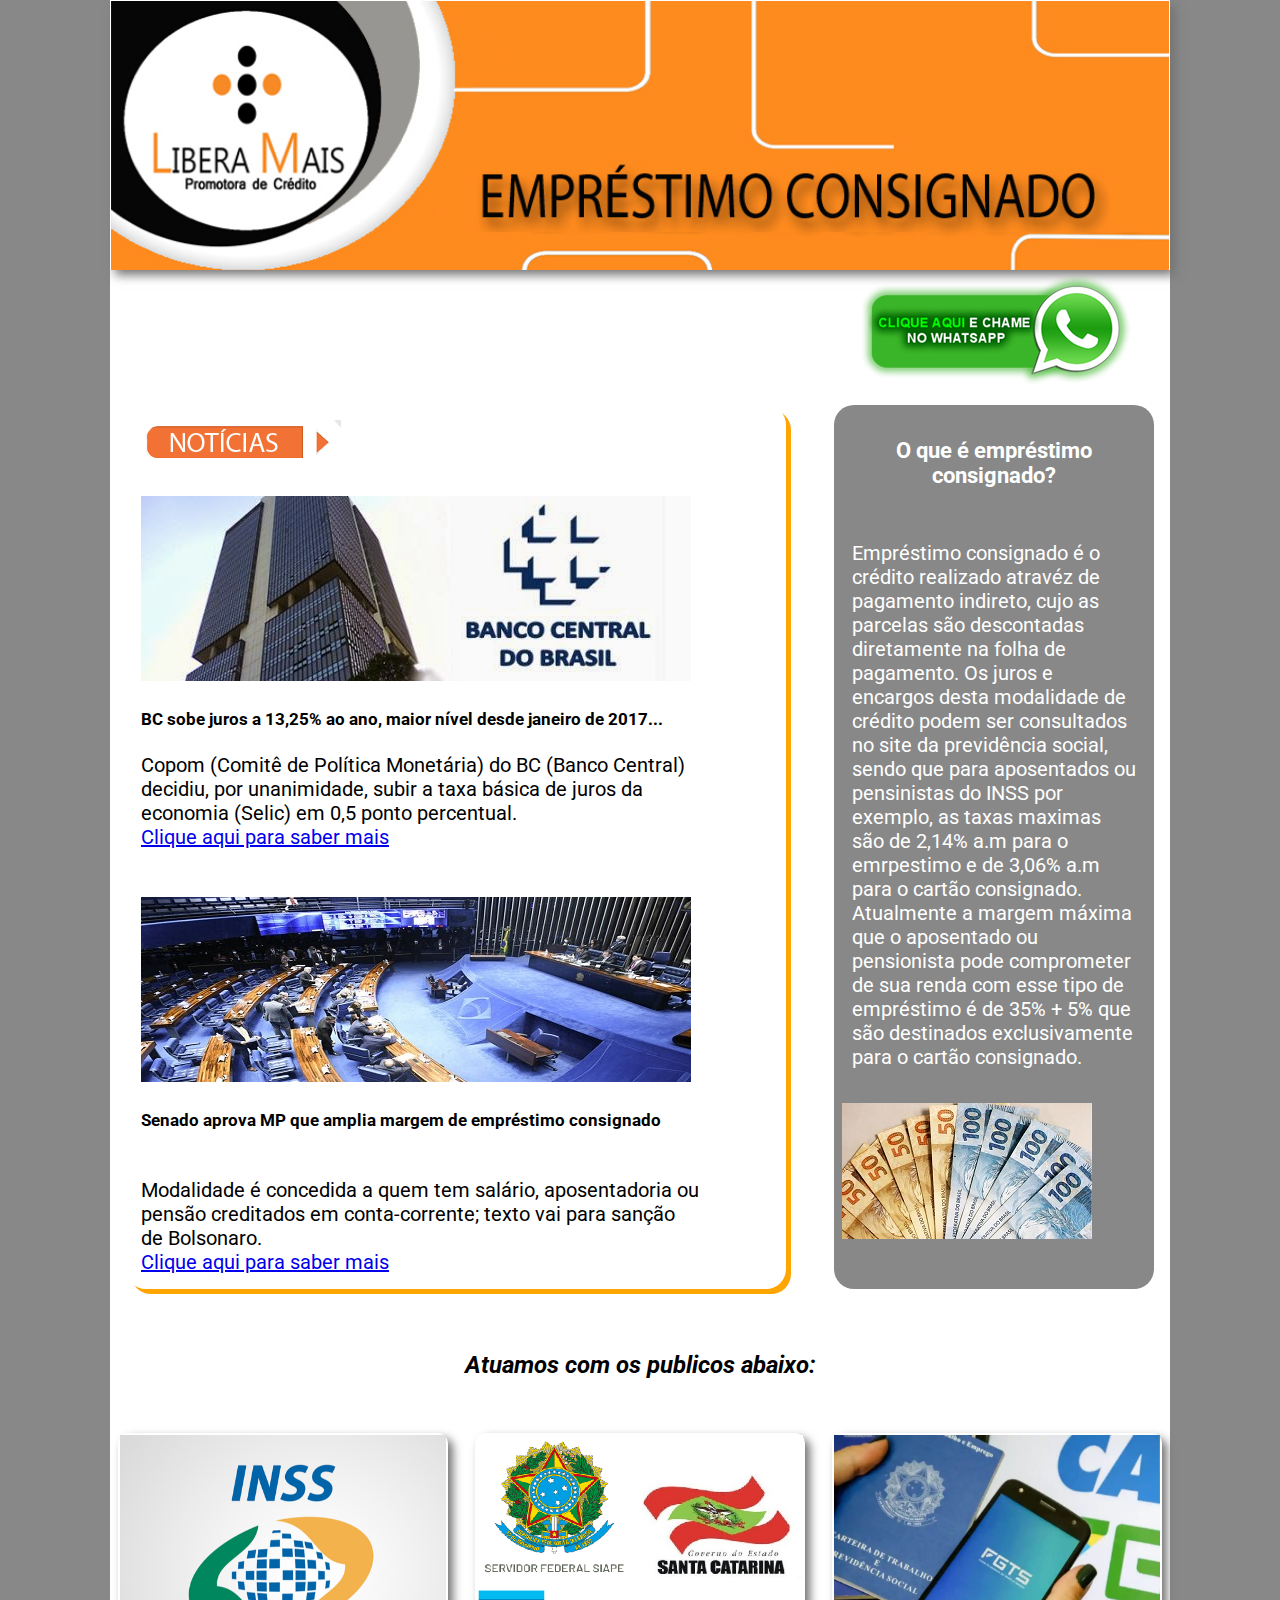
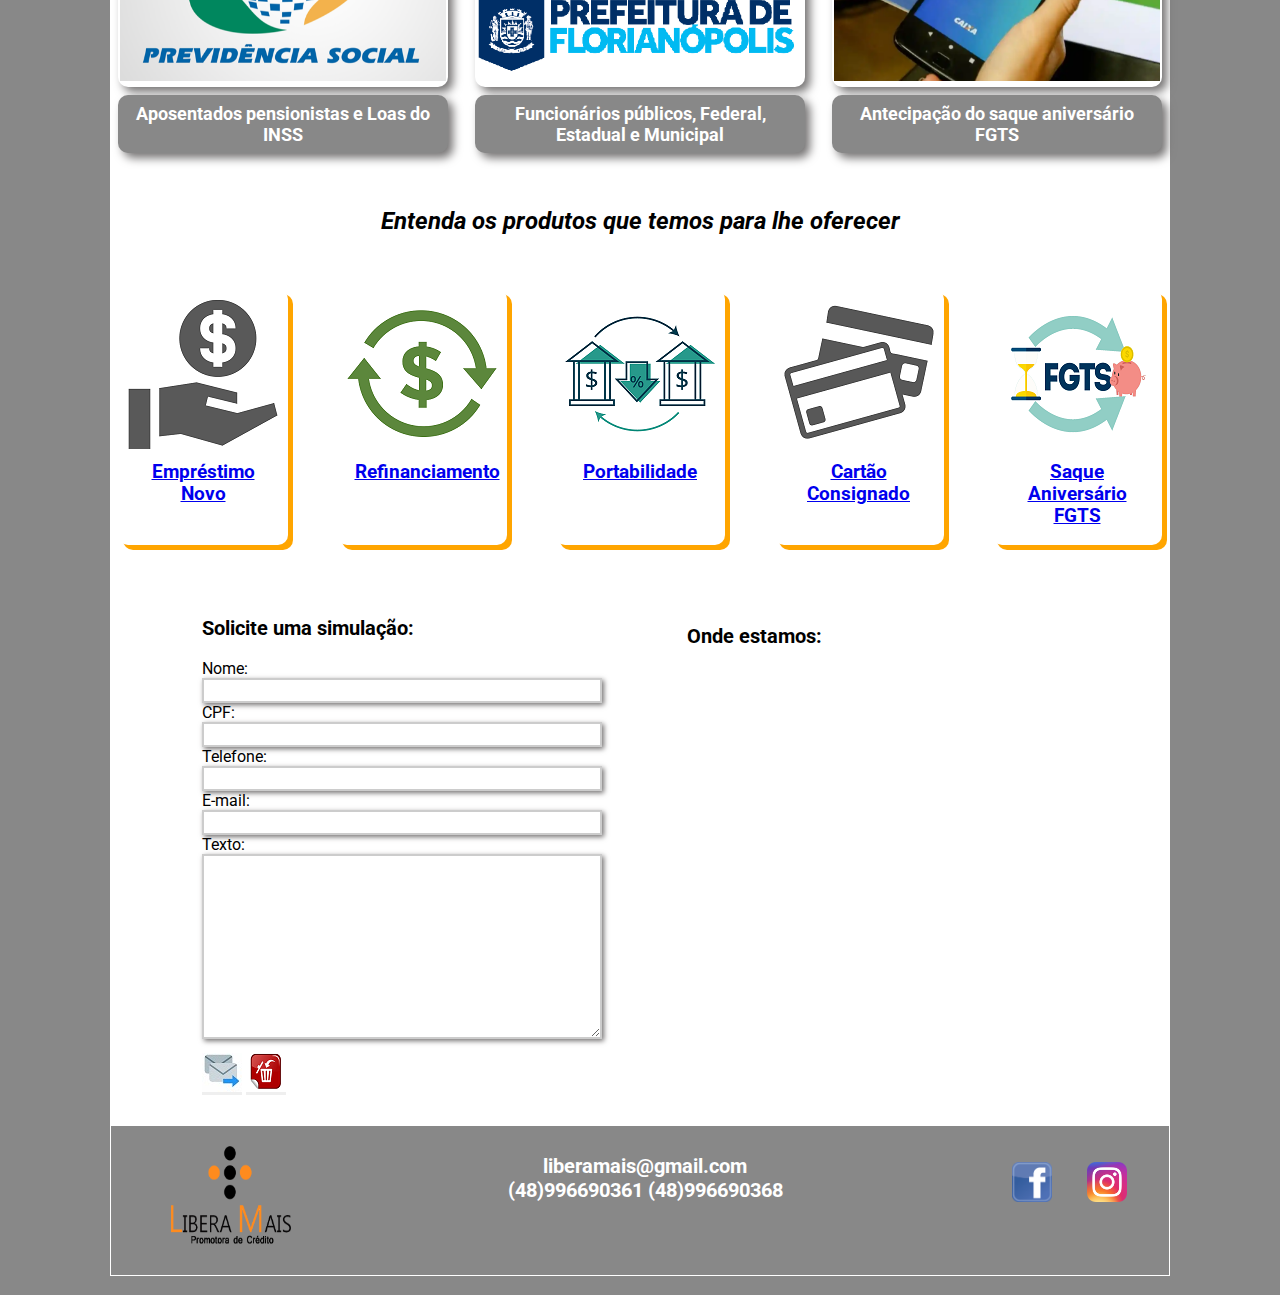
<file: index.html>
<!DOCTYPE html>
<html lang="pt-br">
<head>
    <meta charset="UTF-8"> 
    <meta http-equiv="X-UA-Compatible" content="IE=edge">
    <meta name="viewport" content="width=device-width, initial-scale=1.0">
    <link rel="icon" href="liberamais.png">
    <link rel="stylesheet" href="css/Formatacao.css">
    <title>Libera Mais</title>
    <script src="js/validacao.js"></script>
</head>
<body> 
    <div class="container"> <!--div CONTAINER REFERE-SE A div PRINCIPAL DE NOSSA PAGINA-->
        <div>
            <img class="banner" src="BANNERLIBERA1novo.jpg" alt="banner">
        </div>    
        <div class="whatsapp"> <!--CLASS INSERE UMA FORMATAÇÃO JÁ SALVA NO DOCUMENTO .CSS-->
            <a href="https://api.whatsapp.com/send?phone=5548996690361" target="_blank"><img src="whatsapp.png" alt="whatsapp"></a>            
        </div>
        <div class="informacoes">           
            <div class="noticias">
                <img src="noticias.png" alt="noticias"> <!--iNSERE UMA IMAGEM SALVA NO PRÓPRIO COMPUTADOR-->
                <br> <!--PULA UMA LINHA-->
                <br>
                <div class="card" style="width: 35rem;"> <!--ELEMENTO ADICIONADO DO BOOTSTRAP-->
                    <img src="bancocentral.jpg" class="card-img-top" alt="Taxa de juros do banco central">
                    <br>
                    <br>
                    <div class="card-body">
                      <h5 class="card-title">BC sobe juros a 13,25% ao ano, maior nível desde janeiro de 2017... </h5>
                      <br>
                      <p class="card-text">Copom (Comitê de Política Monetária) do BC (Banco Central) decidiu, por unanimidade, subir a taxa básica de juros da economia (Selic) em 0,5 ponto percentual. </p>
                      <a href="https://economia.uol.com.br/noticias/redacao/2022/06/15/copom-selic-juros-junho-2022.htm" target="_blank" class="btn btn-primary">Clique aqui para saber mais</a>
                    </div>
                  </div>
                  <br>
                  <br>
                  <div class="card" style="width: 35rem;"> <!--ELEMENTO ADICIONADO DO BOOTSTRAP-->
                    <img src="margemnova.jpeg" class="card-img-top" alt="Nova margem do consignado">
                    <br>
                    <br>
                    <div class="card-body">
                      <h5 class="card-title">Senado aprova MP que amplia margem de empréstimo consignado</h5>
                      <br>
                      <br>
                      <p class="card-text">Modalidade é concedida a quem tem salário, aposentadoria ou pensão creditados em conta-corrente; texto vai para sanção de Bolsonaro.</p>
                      <a href="https://noticias.r7.com/brasilia/senado-aprova-mp-que-amplia-margem-de-emprestimo-consignado-07072022" target="_blank" class="btn btn-primary">Clique aqui para saber mais</a>
                    </div>
                  </div>
            </div>   
            <div class="consignado">                
                <p style="font-size:22px; font-family: roboto; margin-top: 15px; margin-bottom: -15px; text-align: center; padding: 10px;"> <strong> O que é empréstimo consignado?</strong></p> <!--strong DEIXA O TEXTO EM NEGRITO-->
                <br>
                <br>
                <p style="text-align:left; padding: 10px;"> Empréstimo consignado é o crédito realizado atravéz de pagamento indireto, cujo as parcelas são descontadas
                diretamente na folha de pagamento. Os juros e encargos desta modalidade de crédito podem ser consultados
                no site da previdência social, sendo que para aposentados ou pensinistas do INSS por exemplo, 
                as taxas maximas são de 2,14% a.m para o emrpestimo e de 3,06% a.m para o cartão consignado.
                Atualmente a margem máxima que o aposentado ou pensionista pode comprometer de sua renda com esse tipo 
                de empréstimo é de 35% + 5% que são destinados exclusivamente para o cartão consignado.</p>
                <br>
                <img src="dindin.jpg" alt="">
            </div>         
        </div>
        <br>
        <br>
        <h2>
            Atuamos com os publicos abaixo:
        </h2>
        <br>
        <br>
        <div class="countainer-produtos"> 
            <div class="banner-produtos">
                <img class="img-produtos" src="inss.png" alt="Emprestimo INSS">
            </div>
            <div class="banner-produtos">
                <img class="img-produtos" src="servidores.png" alt="Servidores Públicos">
            </div>
            <div class="banner-produtos">
                <img class="img-produtos" src="fgts.png" alt="Saque Aniversário">
            </div>
        </div>
        <div class="countainer-produtos"> 
            <div class="descricao">                
                   <strong> Aposentados pensionistas e Loas do INSS </strong>                               
            </div>
            <div class="descricao">
               <strong>Funcionários públicos, Federal, Estadual e Municipal</strong>
            </div>
            <div class="descricao">
               <strong>Antecipação do saque aniversário FGTS</strong>
            </div>
        </div>
        <br>
        <br>
        <h2>
            Entenda os produtos que temos para lhe oferecer
        </h2>
        <br>
        <br>
        <div class="produtos">
            <div class="banner-produtosofer">
                <img src="emprestimonovo.png" alt="Novo"><h3> <a href="empnovo.html">Empréstimo Novo</a> </h3>
            </div>
            <div class="banner-produtosofer">
                <img src="refinanciamento.png" alt="Refinanciamento"><h3> <a href="refin.html">Refinanciamento</a> </h3>
            </div>
            <div class="banner-produtosofer">
                <img src="portabilidade.png" alt="Portabilidade"><h3> <a href="port.html">Portabilidade</a> </h3>
            </div>
            <div class="banner-produtosofer">
                <img src="cartao.png" alt="Cartão"><h3> <a href="cartao.html">Cartão Consignado</a> </h3>
            </div>
            <div class="banner-produtosofer">
                <img src="fgts2.png" alt="FGTS"><h3> <a href="fgts.html">Saque Aniversário FGTS</a> </h3>
            </div>        
        </div>
        <br>
        

        <br>
        <br>
        <br>
        <div class="formulario">        
            <div class="formatacao-formulario">
                <div style="margin-left: 30px; font-family:roboto; font-size: 20px; text-align: left;">
                    <strong> Solicite uma simulação:</strong>
                </div>
                <br>
                <form action="/formulario-contato" method="post" name="contato" onsubmit="enviarForm();" > <!--form Formulário HTML através do método POST / Action DEFINE A URL NA QUAL SERÁ ENVIADA OS DADOS DO FORMULÁRIO / method "post" ENVIA OS DADOS AO SERVIDOR-->
                    <div class="formatacao-campo">
                        <label for="nome">Nome:</label> <!--label DEFINE O NOME DO CAMPO-->
                        <br>
                        <input class="text-box" type="text" id="nome" name="nome_usuario"> <!--imput CAMPO DE ENTRADA DE DADOS-->
                    </div>
                    <div class="formatacao-campo">
                        <label for="nome">CPF:</label>
                        <br>
                        <input class="text-box" type="text" minlength="11" maxlength="11"  onkeypress="return onlynumber()" id="cpf" name="cpf_usuario"> <!--type TIPO DE ENTRADA DO CAMPO-->
                    </div>
                    <div class="formatacao-campo">
                        <label for="nome">Telefone:</label>
                        <br>
                        <input class="text-box" type="tel" minlength="11" maxlength="11" onkeypress="return onlynumber()" id="fone" name="fone_usuario"> <!--onkeypress aceita somente os numero ou caracter digitado-->
                    </div>
                    <div class="formatacao-campo">
                        <label for="email">E-mail:</label>
                        <br>
                        <input class="text-box" type="email" id="email" name="email_usuario">
                    </div>
                    <div class="formatacao-campo">
                        <label for="texto">Texto:</label>
                        <br>
                        <textarea class="text-area" id="texto" name="texto_usuario"></textarea> <!--textarea É A AREA PARA ESCREVER O TEXTO-->
                    <div>
                        <button class="button" type="submit"><img src="enviar.png" alt=""></button> <!--button INSERE UM BOTÃO / type "submite" PARA ENVIAR OS DADOS-->
                        <button class="button" type="reset"><img src="apagar.png" alt=""></button> <!--type "reset" PARA APAGAR O FORMULÁRIO-->
                    </div>                             
            </div>
            <br>
            <br>                                                      
         </form>
            </div>
            <div class="mapa">
                <div class="ondeestamos">
                    <strong>Onde estamos:</strong> 
                </div>                
                <iframe style="margin-top:30px;border:none" src="https://www.google.com/maps/embed?pb=!1m18!1m12!1m3!1d3535.8159453508097!2d-48.608061984396116!3d-27.599235328833203!2m3!1f0!2f0!3f0!3m2!1i1024!2i768!4f13.1!3m3!1m2!1s0x9527362e51196b6b%3A0x155547331159e85d!2sCentro%20Comercial%20Petry%20-%20Av.%20Josu%C3%A9%20di%20Bernardi%2C%20185%20-%20Sala%2040%20-%20Campinas%2C%20S%C3%A3o%20Jos%C3%A9%20-%20SC%2C%2088101-200!5e0!3m2!1spt-BR!2sbr!4v1655070567134!5m2!1spt-BR!2sbr" width="400" height="300" style="border:0;" allowfullscreen="" loading="lazy" referrerpolicy="no-referrer-when-downgrade"></iframe>
                </h3>
            </div>
            <br>            
        </div>
        <div class="rodape"> 
            <div>
                <img style="width:120px; height: 100px; margin-left: 40px;" src="liberatransp.png" alt="">
            </div>
            <div class="endereco">
                <p>
                    <b>liberamais@gmail.com</b>
                    <br>
                    <b>(48)996690361  (48)996690368</b>                    
                </p>
            </div> 
            <div class="rsociais">
                <a href="https://www.instagram.com/libera_mais/" target="_blank">
                    <img class="rsociais" src="Instagram_icon.png" alt="instagram"></a>
                <a  href="https://www.facebook.com/Liberamais" target="_blank">
                    <img class="rsociais" src="faceicon.png" alt="facebook"></a> 
            </div>                      
        </div>
    </div> 
    <br>
</body>
</html>
</file>
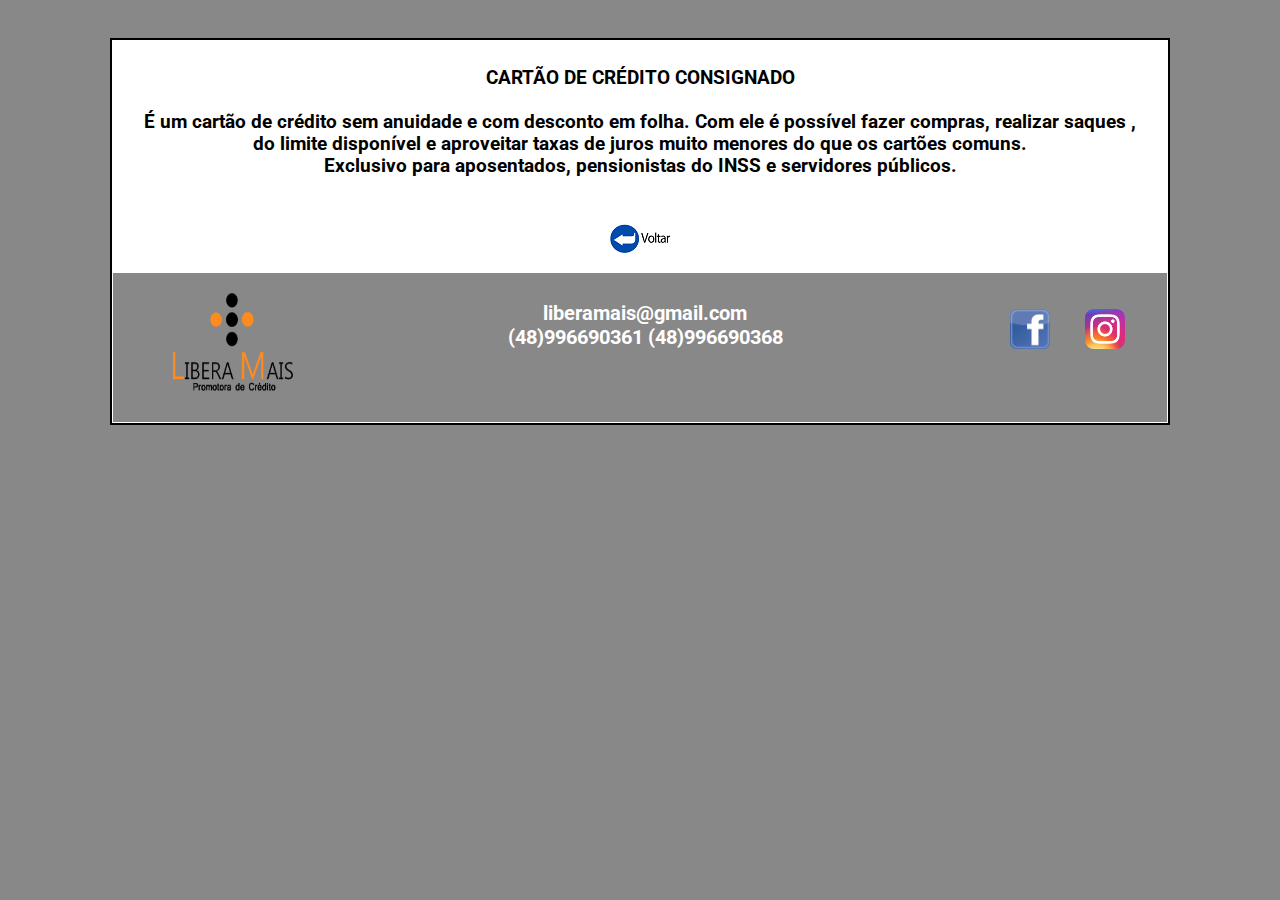
<file: cartao.html>
<!DOCTYPE html>
<html lang="pt-br">
<head>
    <meta charset="UTF-8"> 
    <meta http-equiv="X-UA-Compatible" content="IE=edge">
    <meta name="viewport" content="width=device-width, initial-scale=1.0">
    <link rel="icon" href="liberamais.png">
    <link rel="stylesheet" href="css/Formatacao.css">
    <title>Libera Mais</title>
</head>
<body class="body">
    <div class="inf-produtos">
            <br>
            <h3>CARTÃO DE CRÉDITO CONSIGNADO
            <br>
            <br>
            É um cartão de crédito sem anuidade e com desconto em folha. Com ele é possível fazer compras, realizar saques ,
            <br>
            do limite disponível e aproveitar taxas de juros muito menores do que os cartões comuns.  
            <br>
            Exclusivo para aposentados, pensionistas do INSS e servidores públicos.</h3>
            <br>
            <br>
            <a href="index.html"><img src="voltar.png" alt=""></a> 
            <br>
            <div class="rodape"> 
            <div>
                <img style="width:120px; height: 100px; margin-left: 40px;" src="liberatransp.png" alt="">
            </div>
            <div class="endereco">
                <p>
                    <b>liberamais@gmail.com</b>
                    <br>
                    <b>(48)996690361  (48)996690368</b>                    
                </p>
            </div> 
            <div class="rsociais">
                <a href="https://www.instagram.com/libera_mais/" target="_blank">
                    <img class="rsociais" src="Instagram_icon.png" alt="instagram"></a>
                <a  href="https://www.facebook.com/Liberamais" target="_blank">
                    <img class="rsociais" src="faceicon.png" alt="facebook"></a> 
            </div>
    </div>
</body>
</html>
</file>
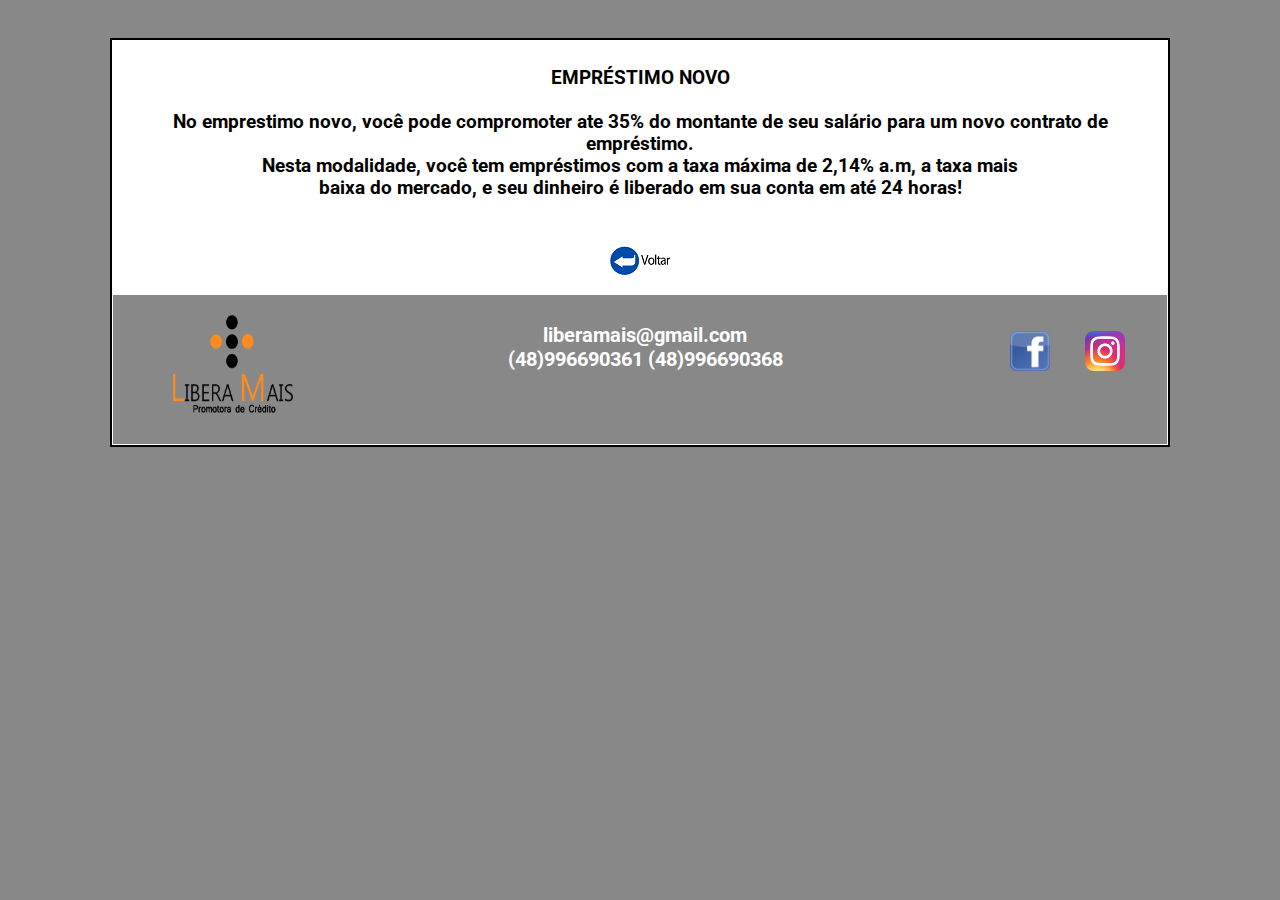
<file: empnovo.html>
<!DOCTYPE html>
<html lang="pt-br">
<head>
    <meta charset="UTF-8"> 
    <meta http-equiv="X-UA-Compatible" content="IE=edge">
    <meta name="viewport" content="width=device-width, initial-scale=1.0">
    <link rel="icon" href="liberamais.png">
    <link rel="stylesheet" href="css/Formatacao.css">
    <title>Libera Mais</title>
</head>
<body class="body">
    <div class="inf-produtos">
            <br>
            <h3>EMPRÉSTIMO NOVO
            <br>
            <br>
            No emprestimo novo, você pode compromoter ate 35% do montante de seu salário para um novo contrato de empréstimo.
            <br>
            Nesta modalidade, você tem empréstimos com a taxa máxima de 2,14% a.m, a taxa mais 
            <br>
            baixa do mercado, e seu dinheiro é liberado em sua conta em até 24 horas!</h3>
            <br>
            <br>
            <a href="index.html"><img src="voltar.png" alt=""></a> 
            <br>
            <div class="rodape"> 
            <div>
                <img style="width:120px; height: 100px; margin-left: 40px;" src="liberatransp.png" alt="">
            </div>
            <div class="endereco">
                <p>
                    <b>liberamais@gmail.com</b>
                    <br>
                    <b>(48)996690361  (48)996690368</b>                    
                </p>
            </div> 
            <div class="rsociais">
                <a href="https://www.instagram.com/libera_mais/" target="_blank">
                    <img class="rsociais" src="Instagram_icon.png" alt="instagram"></a>
                <a  href="https://www.facebook.com/Liberamais" target="_blank">
                    <img class="rsociais" src="faceicon.png" alt="facebook"></a> 
            </div>         
        </div>

    </div>
    

    
</body>
</html>
</file>
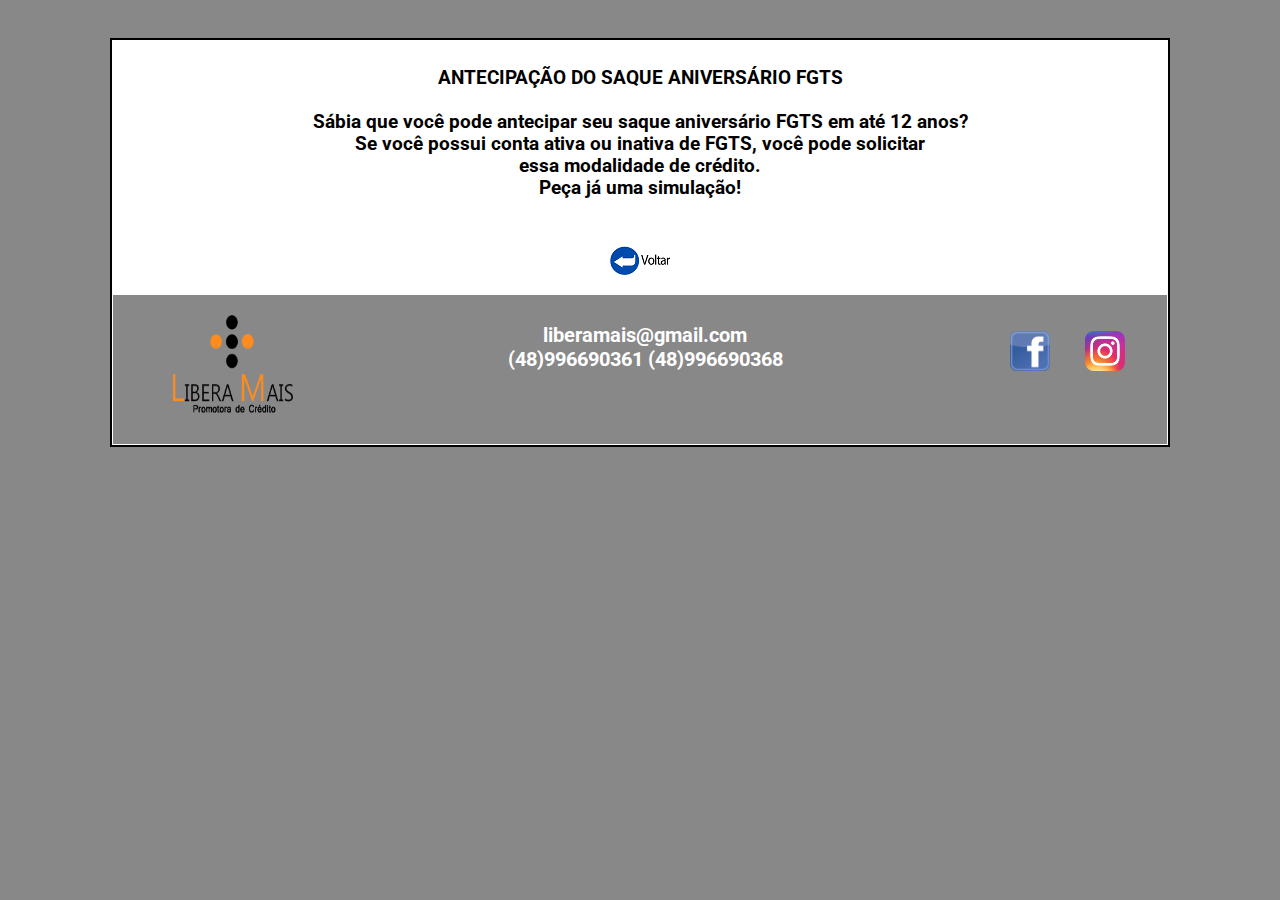
<file: fgts.html>
<!DOCTYPE html>
<html lang="pt-br">
<head>
    <meta charset="UTF-8"> 
    <meta http-equiv="X-UA-Compatible" content="IE=edge">
    <meta name="viewport" content="width=device-width, initial-scale=1.0">
    <link rel="icon" href="liberamais.png">
    <link rel="stylesheet" href="css/Formatacao.css">
    <title>Libera Mais</title>
</head>
<body class="body">
    <div class="inf-produtos">
            <br>            
            <h3>ANTECIPAÇÃO DO SAQUE ANIVERSÁRIO FGTS
            <br>
            <br>
            Sábia que você pode antecipar seu saque aniversário FGTS em até 12 anos? 
            <br>
            Se você possui conta ativa ou inativa de FGTS, você pode solicitar 
            <br>
            essa modalidade de crédito. 
            <br>
            Peça já uma simulação!</h3>
            <br>
            <br>
            <a href="index.html"><img src="voltar.png" alt=""></a> 
            <br>
            <div class="rodape"> 
            <div>
                <img style="width:120px; height: 100px; margin-left: 40px;" src="liberatransp.png" alt="">
            </div>
            <div class="endereco">
                <p>
                    <b>liberamais@gmail.com</b>
                    <br>
                    <b>(48)996690361  (48)996690368</b>                    
                </p>
            </div> 
            <div class="rsociais">
                <a href="https://www.instagram.com/libera_mais/" target="_blank">
                    <img class="rsociais" src="Instagram_icon.png" alt="instagram"></a>
                <a  href="https://www.facebook.com/Liberamais" target="_blank">
                    <img class="rsociais" src="faceicon.png" alt="facebook"></a> 
            </div>
    </div>
</body>
</html>
</file>
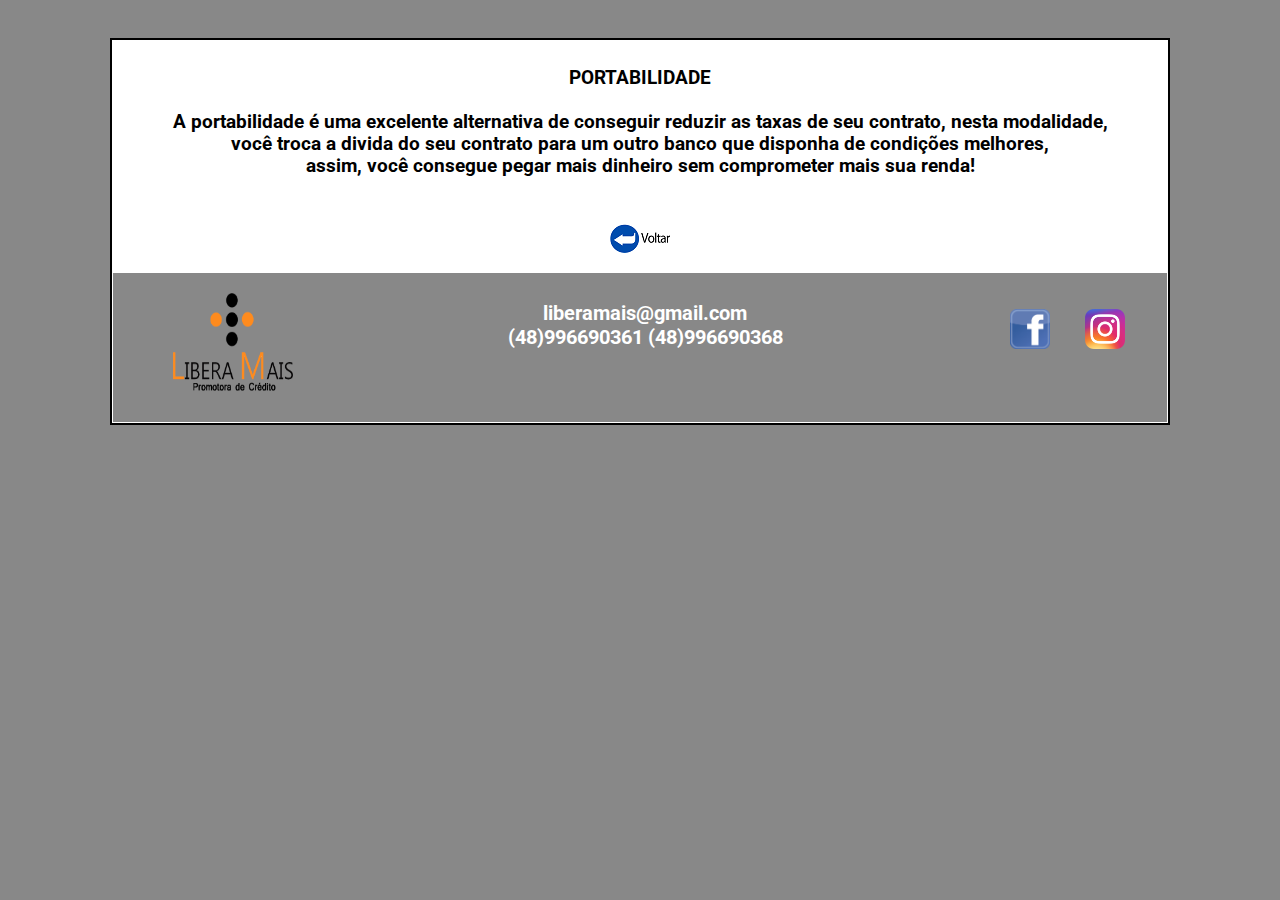
<file: port.html>
<!DOCTYPE html>
<html lang="pt-br">
<head>
    <meta charset="UTF-8"> 
    <meta http-equiv="X-UA-Compatible" content="IE=edge">
    <meta name="viewport" content="width=device-width, initial-scale=1.0">
    <link rel="icon" href="liberamais.png">
    <link rel="stylesheet" href="css/Formatacao.css">
    <title>Libera Mais</title>
</head>
<body class="body">
    <div class="inf-produtos">
            <br>
            <h3>PORTABILIDADE
            <br>
            <br>
            A portabilidade é uma excelente alternativa de conseguir reduzir as taxas de seu contrato, nesta modalidade, 
            <br>
            você troca a divida do seu contrato para um outro banco que disponha de condições melhores,
            <br>
            assim, você consegue pegar mais dinheiro sem comprometer mais sua renda!</h3>
            <br>
            <br>
            <a href="index.html"><img src="voltar.png" alt=""></a> 
            <br>
            <div class="rodape"> 
            <div>
                <img style="width:120px; height: 100px; margin-left: 40px;" src="liberatransp.png" alt="">
            </div>
            <div class="endereco">
                <p>
                    <b>liberamais@gmail.com</b>
                    <br>
                    <b>(48)996690361  (48)996690368</b>                    
                </p>
            </div> 
            <div class="rsociais">
                <a href="https://www.instagram.com/libera_mais/" target="_blank">
                    <img class="rsociais" src="Instagram_icon.png" alt="instagram"></a>
                <a  href="https://www.facebook.com/Liberamais" target="_blank">
                    <img class="rsociais" src="faceicon.png" alt="facebook"></a> 
            </div>
    </div>
</body>
</html>
</file>
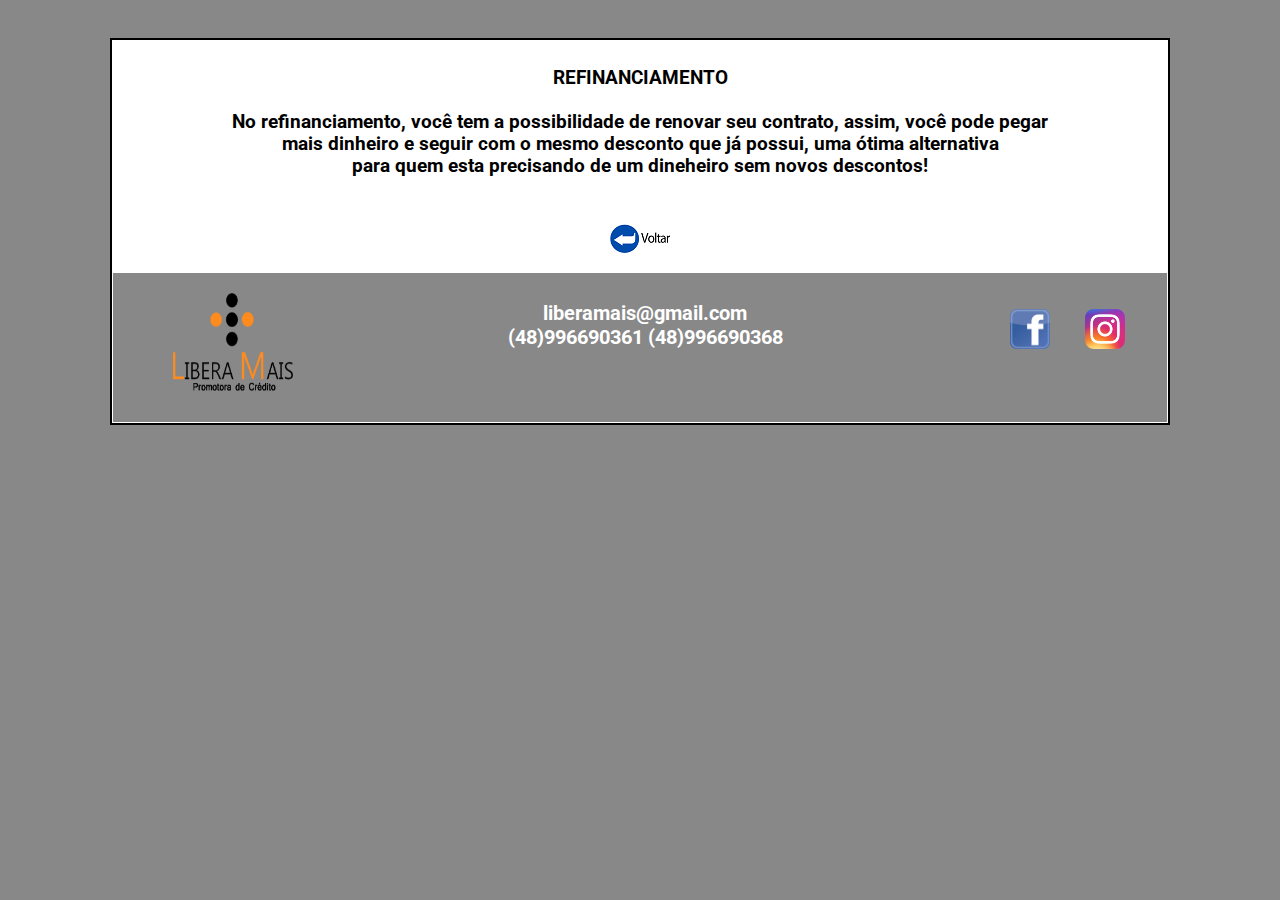
<file: refin.html>
<!DOCTYPE html>
<html lang="pt-br">
<head>
    <meta charset="UTF-8"> 
    <meta http-equiv="X-UA-Compatible" content="IE=edge">
    <meta name="viewport" content="width=device-width, initial-scale=1.0">
    <link rel="icon" href="liberamais.png">
    <link rel="stylesheet" href="css/Formatacao.css">
    <title>Libera Mais</title>
</head>
<body class="body">
    <div class="inf-produtos">
            <br>
            <h3>REFINANCIAMENTO
            <br>
            <br>
            No refinanciamento, você tem a possibilidade de renovar seu contrato, assim, você pode pegar
            <br>
            mais dinheiro e seguir com o mesmo desconto que já possui, uma ótima alternativa  
            <br>
           para quem esta precisando de um dineheiro sem novos descontos!</h3>
            <br>
            <br>
            <a href="index.html"><img src="voltar.png" alt=""></a>
            <br>
            <div class="rodape"> 
            <div>
                <img style="width:120px; height: 100px; margin-left: 40px;" src="liberatransp.png" alt="">
            </div>
            <div class="endereco">
                <p>
                    <b>liberamais@gmail.com</b>
                    <br>
                    <b>(48)996690361  (48)996690368</b>                    
                </p>
            </div> 
            <div class="rsociais">
                <a href="https://www.instagram.com/libera_mais/" target="_blank">
                    <img class="rsociais" src="Instagram_icon.png" alt="instagram"></a>
                <a  href="https://www.facebook.com/Liberamais" target="_blank">
                    <img class="rsociais" src="faceicon.png" alt="facebook"></a> 
            </div> 
    </div>
</body>
</html>
</file>
<file: css/Formatacao.css>
@import url('https://fonts.googleapis.com/css2?family=Roboto:wght@100&display=swap');
*{
    margin: 0;
    padding: 0;
    box-sizing: border-box;
    font-family:'Roboto';
}
body{
    background-color: rgb(136, 136, 136);
}
.container{
    background-color: white;
    width: 1060px; 
    height: auto;
    text-align: center;
    margin: auto auto;
}
.banner{
    border-top: 1px solid white;;
    border-left: 1px solid white;
    border-right: 1px solid white;
    width: 100%;
    height: 270px;
    box-shadow:  5px 5px 10px rgb(117, 115, 115);
}
.logo{
    width: 150px;
    height: 150px;
    margin-top: 8px;
}
h2{
    color: black;
    text-align: center;
    font-size: 16;
    font-family:'Roboto';
    font-style: italic;
    margin: 8px 8px;    
}
h3{
    color: black;
    text-align: center;
    font-size: 16;
    font-family: 'Roboto';
    margin: 8px 8px;
}
.descricao{  
    color: white;
    text-align: center;
    font-size: 18px;
    font-family: 'Roboto';
    background-color: rgb(136, 136, 136);
    width: 330px;
    height: auto;
    border-radius: 10px;
    box-shadow:  5px 5px 10px rgb(117, 115, 115);
    padding: 8px;
}   
.banner-produtos{
    width: 330px;
    height: auto;
    border-radius: 10px;
    box-shadow:  5px 5px 10px rgb(117, 115, 115);
}
.countainer-produtos{
    display: flex;
    flex-direction: row;
    justify-content: space-between;
    margin: 8px 8px;
}
.img-produtos{
    width: 100%;
    height: 250px;
    padding: 2px;
}
.formulario{
    margin-top: 10px;
    margin-left: 8%;
    width: 100%;
    display: flex;
    flex-direction: row;
    justify-content: space-between;
}
.formatacao-campo{
    text-align: left;
    margin-left: 30px;
}
.button{
    width: auto;
    height: auto;
    margin-left: auto;
    border: none;
    margin-top: 10px;
}
.mapa{
    margin-top: -15px;
    margin-right: 15%;
    margin-bottom: 15px; 

}
.text-box{
    border: 2px solid #ccc;
    font-size: 18px;
    line-height: 18px;
    width: 80%;
    box-shadow:  2px 2px 5px rgb(117, 115, 115);

}
.formatacao-formulario{
    width: 50%;
    font-family: 'Roboto';
    margin: -23px;
}
.text-area{
    border: 2px solid #ccc;
    width: 80%;
    height: 185px;
    font-size: 18px;
    box-shadow:  2px 2px 5px rgb(117, 115, 115);

}
.contato{
    display: flex;
    flex-direction: row;
    justify-content: "roboto";
    margin: 20px 8px 8px 8px;
}
.consignado{
    text-align: left;
    padding: 8px;
    margin-top: 10px;
    margin: 8px;
    border-radius: 20px;
    font-size: 20px;
    width: 320px;
    font-family: "roboto";
    background-color: rgb(136, 136, 136);
    color: white;
}
.noticias{
    text-align: left;
    padding: 15px;
    margin: 8px;
    box-shadow: 5px 5px orange;
    border-radius: 20px;
    font-size: 20px;
    width: 660px;
    font-family: "roboto";
}
.produtos{
    display: flex;
    flex-direction: row;
    justify-content: space-between;
    margin: 8px 8px;  
}
.banner-produtosofer{
    width: 170px;
    height: auto;
    padding: 10px;
    box-shadow: 5px 5px orange;
    border-radius: 10px;

}
h4{
    text-align: left;
}
.rodape{
    background-color: rgb(136, 136, 136);
    width: auto; 
    height: 150px;
    padding: 20px;
    margin-top: 15px;
    display: flex;
    flex-direction: row;
    justify-content: space-between;
    border-bottom: 1px solid white;
    border-left: 1px solid white;
    border-right: 1px solid white;
}
.endereco{
    margin-top: 8px;
    margin-left: -230px;
    text-align: center;
    font-size: 20px;
    color:white;
}
.rsociais{
    width: 40px;
    height: 40px;
    margin-top: 8px;
    margin-left: -120px;
    text-align: center;
    font-size: 20px;
    color:white;
}
.bemvindo{
    font-size: 70px;
    font-family: Vladimir Script;
    text-align: center;
    color: black;   
}
.ondeestamos{
    font-size: 20px;
    font-family: roboto;
    text-align: left;
    color: black;
    margin: auto auto;
    
}
.inf-produtos{
    border: 2px solid black;
    background-color: white;
    width: 1060px; 
    height: auto;
    text-align: center;
    margin-top:3%;
    margin-left: auto;
    margin-right: auto;
}
.informacoes{
    display: flex;
    flex-direction: row;
    justify-content: space-between;
    margin: 8px 8px;  
}
.whatsapp{
    margin-right: 8px;
    padding-left: 720px;


}
</file>
